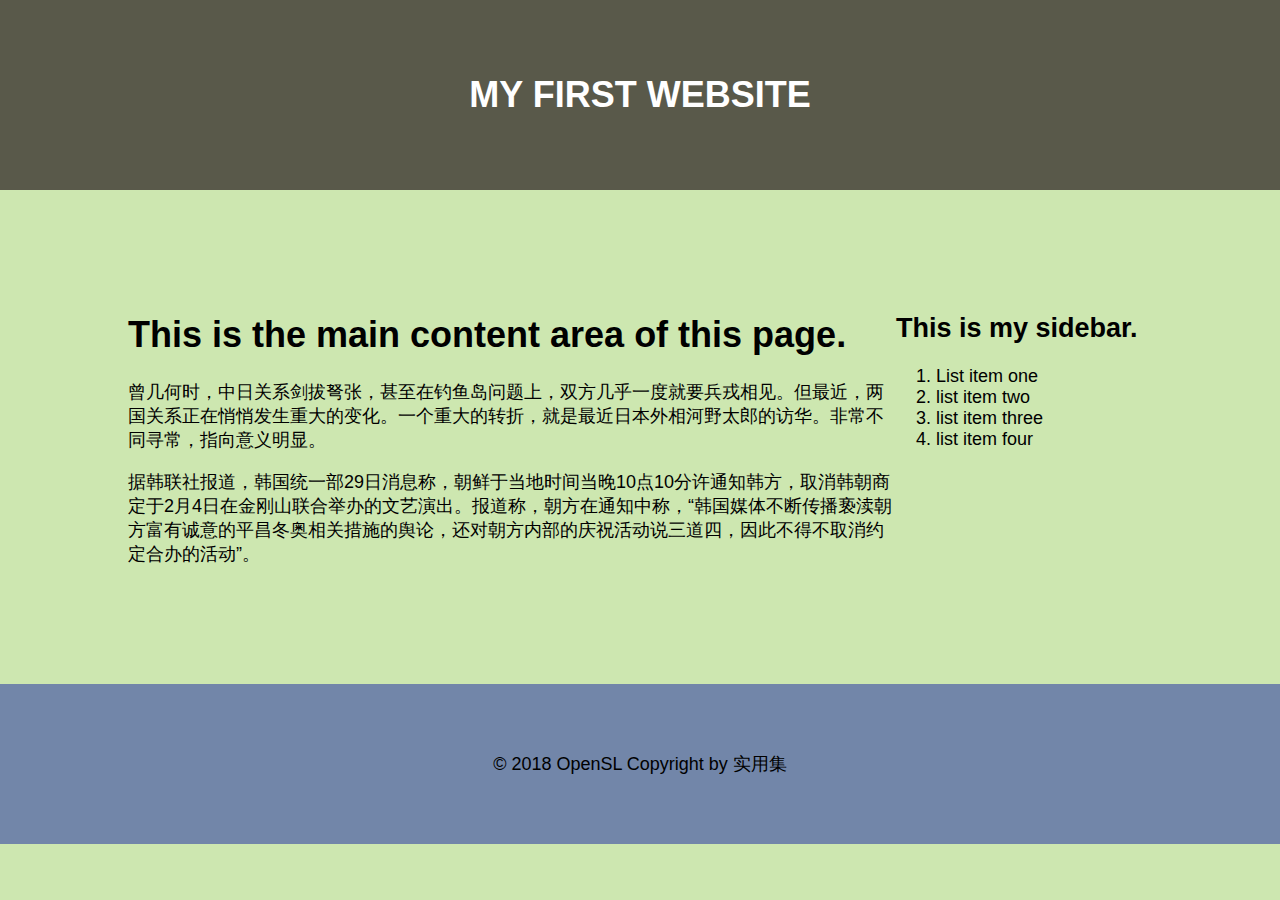
<file: index.html>
<!DOCTYPE html>
<html lang="en">
<head>
	<meta charset="UTF-8">
	<meta name="author" content="Fan">
	<title>My First Layout</title>
	<link rel="stylesheet" type="text/css" href="css/style.css">
</head>
<body>
	<header>
		<h1>my first website</h1>		
	</header>
	<div class="container">
		<section>
			<h1>This is the main content area of this page.</h1>
			<p>
			曾几何时，中日关系剑拔弩张，甚至在钓鱼岛问题上，双方几乎一度就要兵戎相见。但最近，两国关系正在悄悄发生重大的变化。一个重大的转折，就是最近日本外相河野太郎的访华。非常不同寻常，指向意义明显。
		    </p>
		    <p>
			据韩联社报道，韩国统一部29日消息称，朝鲜于当地时间当晚10点10分许通知韩方，取消韩朝商定于2月4日在金刚山联合举办的文艺演出。报道称，朝方在通知中称，“韩国媒体不断传播亵渎朝方富有诚意的平昌冬奥相关措施的舆论，还对朝方内部的庆祝活动说三道四，因此不得不取消约定合办的活动”。
		    </p>
		</section>
		<aside>
			<h2>This is my sidebar.</h2>
			<ol>
				<li>List item one</li>
				<li>list item two</li>
				<li>list item three</li>
				<li>list item four</li>
			</ol>
		</aside>
	</div>

	<footer>
		<p>© 2018 OpenSL   Copyright by 实用集</p>
	</footer>
</body>
</html>
</file>
<file: css/style.css>
body {
	background-color: #CDE7B0;
	font-family: "Century Gothic",CenturyGothic,AppleGothic,sans-serif;
	font-size: 18px;
	margin: 0;
}

header {
	background-color: #59594A;
	padding-top: 50px;
	padding-bottom: 50px;
	text-align: center;
	color: #FFF;
	text-transform: uppercase;
	margin-bottom: 100px;
}

.container {
	width: 80%;
	margin: 0 auto;
}

section {
	float: left;
	width: 75%; 
	margin-bottom: 100px;
}

aside {
	float: right;
	width: 25%;
}

footer {
	background-color: #7286A9;
	clear: both;
	padding: 50px 0;
	text-align: center;
}
</file>
